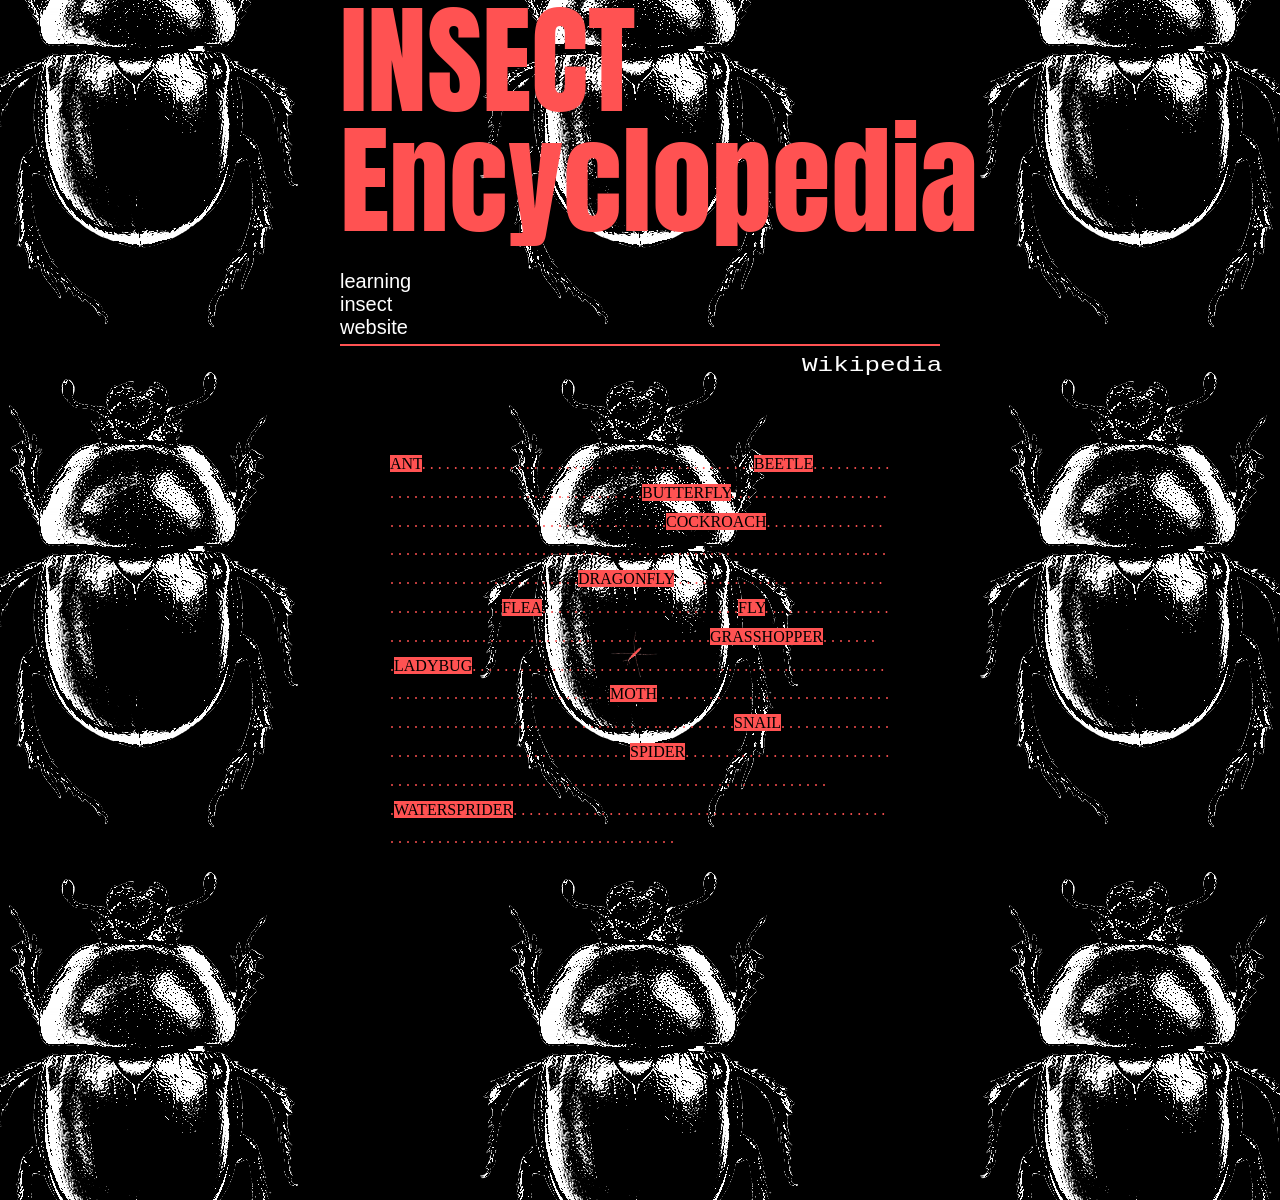
<file: index.html>
<!DOCTYPE html>
<html lang="en">
<head>
    <meta charset="UTF-8">
    <meta name="viewport" content="width=device-width, initial-scale=1.0">
    <link rel="stylesheet" href="layout.css">
    <link rel="preconnect" href="https://fonts.googleapis.com">
    <link rel="preconnect" href="https://fonts.gstatic.com" crossorigin>
    <link rel="preconnect" href="https://fonts.googleapis.com">
    <link rel="preconnect" href="https://fonts.gstatic.com" crossorigin>
    <link href="https://fonts.googleapis.com/css2?family=Anton&display=swap" rel="stylesheet">
    <title>animation</title>



</head>



<body> 

    <script src="code.jquery.com_jquery-3.7.1.min.js"></script>
    <script src="script.js"></script>

    <div class="container">
        <img class="animated-image" src="ant.png" alt="Image 1">
        <img class="animated-image" src="beetle.png" alt="Image 2">
        <img class="animated-image" src="butterfly.png" alt="Image 3">
        <img class="animated-image" src="cockroach.png" alt="Image 4">
        <img class="animated-image" src="dragonfly.png" alt="Image 5">
        <img class="animated-image" src="flea.png" alt="Image 6">
        <img class="animated-image" src="fly.png" alt="Image 7">
        <img class="animated-image" src="grasshopper.png" alt="Image 8">
        <img class="animated-image" src="ladybug.png" alt="Image 9">
        <img class="animated-image" src="moth.png" alt="Image 10">
        <img class="animated-image" src="snail.png" alt="Image 11">
        <img class="animated-image" src="spider.png" alt="Image 12">
        <img class="animated-image" src="watersprider.png" alt="Image 13"> 

        

    <div class="bg">
        
        <div id="title">
            <p>INSECT <br> Encyclopedia</p> 
            
            <h1> learning <br> insect <br> website </h1>
            <div class="horizontal-line"></div>
            
            <h2> Wikipedia  </h2>

            



            
        </div>
    
        <div id="content">

            <span class="button">ANT</span>. . . . . . . . . . . . . . . . . . . . . . . . . . . . . . . . . . . . . . . . . .<span class="button">BEETLE</span>. . . . . . . . . . . . . . . . . . . . . . . . . . . . . . . . . . . . . . . . . .<span class="button">BUTTERFLY</span>. . . . . . . . . . . . . . . . . . . . . . . . . . . . . . . . . . . . . . . . . . . . . . . . . . . . . . .<span class="button">COCKROACH</span>. . . . . . . . . . . . . . . . . . . . . . . . . . . . . . . . . . . . . . . . . . . . . . . . . . . . . . . . . . . . . . . . . . . . . . . .  . . .. . . . . . . . . . . . . . . . . . . . . . . . . . .<span class="button">DRAGONFLY</span class="button"> . . . . . . . . . . . . . . . . . . . . . . . . . . . . . . . . . . . . . . . . <span class="button">FLEA</span>. . . . . . . . . . . . . . . . . . . . . . . . .<span class="button">FLY</span>. . . . . . . . . . . . . . . . . . . . . . . . . .. . . . . . . . . . . . . . . . . . . . . . . . . . . . . . .<span class="button">GRASSHOPPER</span>. . . . . . . .<span class="button">LADYBUG</span>. . . . . . . . . . . . . . . . . . . . . . . . . . . . . . . . . . . . . . . . . . . . . . . . . . . . . . . . . . .  . . . . . .  . . . . . . . . . . . . . . .<span class="button">MOTH</span> . . . . . . . . . . . . . . . . . . . . . . . . . . . . . . . . . . . . . . . . . . . . . . . . . . . . . . . . . . . .  . . .. . . . . . . . . .<span class="button">SNAIL</span>. . . . . . . . . . . . . . . . . . . . . . . . . . . . . . . . . . . . . . . . . . . . <span class="button">SPIDER</span>. . . . . . . . . . . . . . . . . . . . . . . . . . . . . . . . . . . . . . . . . . . . . . . . . . . . . . . . . . . . . . . . . . . . . . . . . . . . . . . . . .<span class="button">WATERSPRIDER</span>. . . . . . . . . . . . . . . . . . . . . . . . . . . . . . . . . . . . . . . . . . . . . . . . . . . . . . . . . . . . . . . . . . . . . . . . . . . . . . . . . . . 
        
        </div> 
      

        
        
    </div>

  



    

       





   
    
    
</body>
</html>
</file>
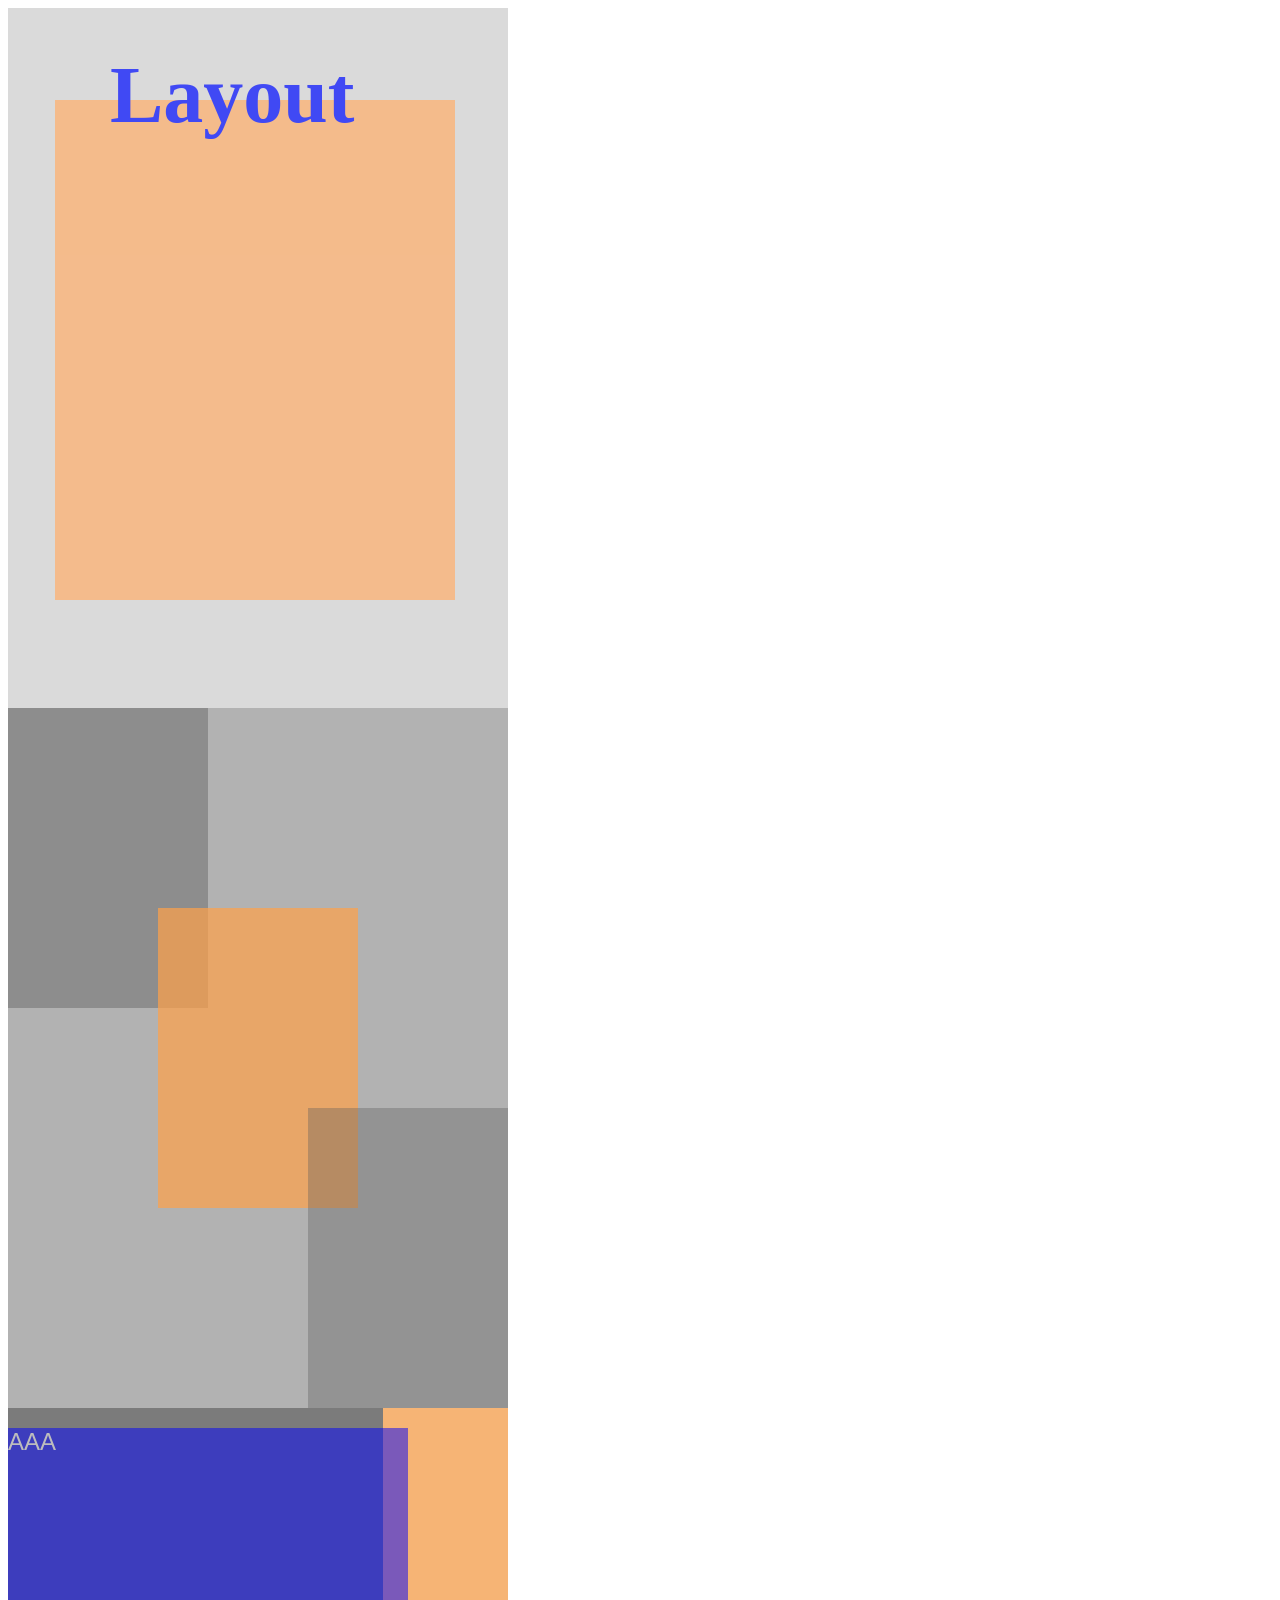
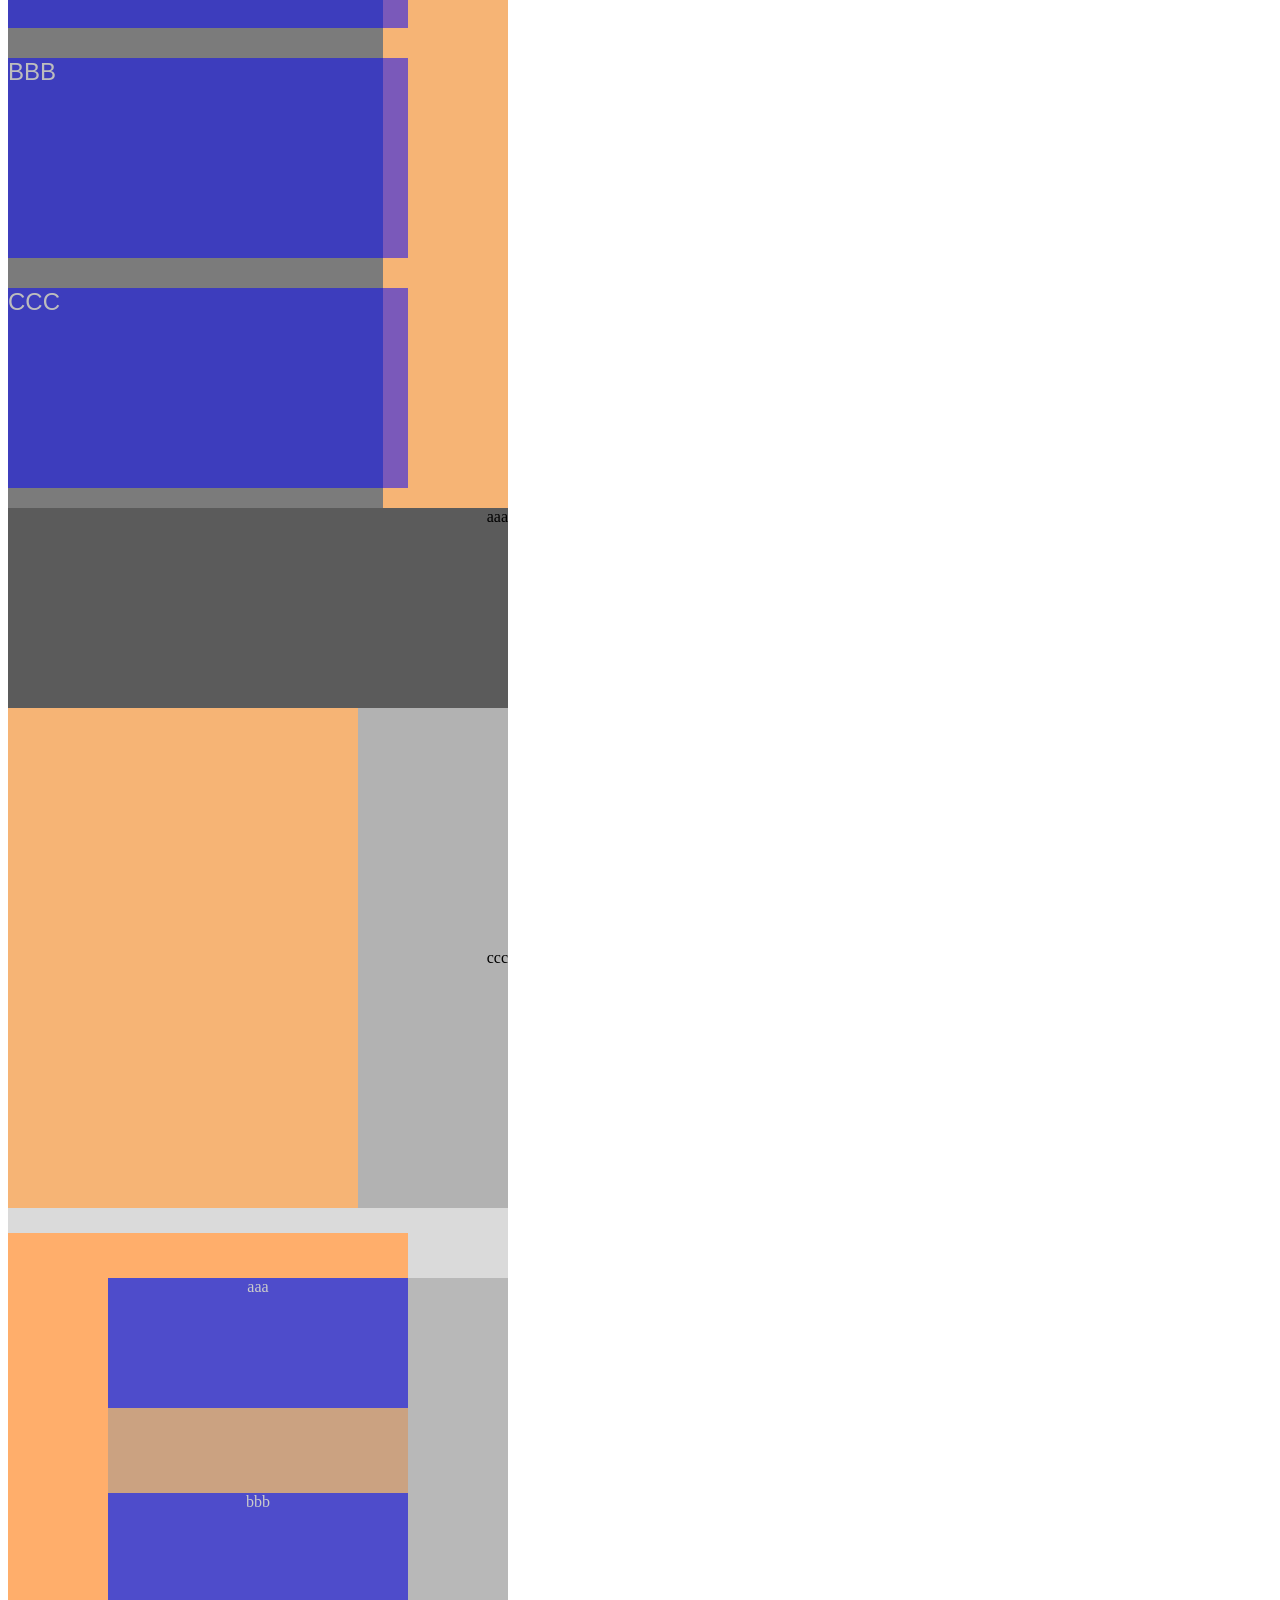
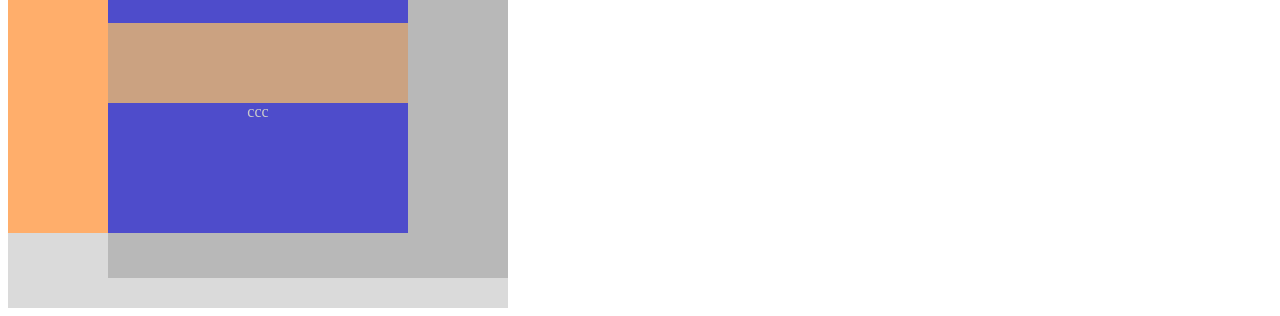
<file: layout.html>
<!DOCTYPE html>
<html lang="en">
<head>
    <meta charset="UTF-8">
    <meta name="viewport" content="width=device-width, initial-scale=1.0">
    <title>layout</title>
    
    <style>
        #div1{
            
            position:relative;
            background-color:#DADADA;
            width:500px;
            height:700px;
            
        }

        #div2{
            
            position:absolute;
            background-color:#ffae6b;
            left:55px;
            top:100px;
            opacity:0.7;
            width:400px;
            height:500px;
        }

        #div2 > p{
            
            font-family: Georgia, 'Times New Roman', Times, serif;    
            font-weight:600;font-size:80px;
            position:absolute;
            z-index:100;
            margin-left:55px;
            margin-top:-50px;
            color:#000dff;

        }

        /* 1번레이아웃 */

        #div3{

            left:20px;
            background-color:#b2b2b2;
            width:500px;
            height:700px;
           
        }

        #div3 :nth-of-type(1){
            background-color: #818181;
            width:200px;
            height:300px;
            opacity:0.75;
        }

        #div3 :nth-of-type(2){
            background-color: #ffa149;
            width:200px;
            height:300px;
            opacity:0.7;
            margin-left:150px;
            margin-top:-100px;
        
        }

     
        #div3 :nth-of-type(3){
            background-color: #5b5b5b;
            width:200px;
            height:300px;
            opacity:0.35;
            margin-left:300px;
            margin-top:-100px;
        }

        /* 2번레이아웃 */

        #div4 {

            position:relative;
            background-color:#DADADA;
            width:500px;
            height:700px;

        }

        #a{
            width:400px; height:600px;
            background-color: #ffae6b;
            position:absolute;
            top:25px;
            text-align:center;
            color:white;
            
        }

        #b{
            width:300px; height:130px;
            float:right;
            background-color:#0400ff;
            margin-top:45px;
            opacity:0.5
            z-index:5;
        }

        #c{
            width:300px; height:130px;
            float:right;
            background-color:#0400ff;
            margin-top:85px;
            opacity:0.5
            z-index:5;
        }

        #d{
            width:300px; height:130px;
            float:right;
            background-color:#0400ff;
            margin-top:80px;
            opacity:0.5
            z-index:5;
        }

        #aa{

            float:right;
            width:400px; height:600px;
            margin-left:100px;
            background-color: #979797;
            position:absolute;
            top:70px;
            opacity:0.5
           
        }

        /* 5번레이아웃 */
        
    </style>
</head>


<body>
    <div id="div1">
    </div>

    <div id="div2">
        <p>Layout</p>
    </div>

    <div id="div3">
        <div></div>
        <div></div>
        <div></div>
    </div>


    <table width="500px" height=700px cellpadding="0" cellspacing="0" border="0">
        <tr height="300px">
            <td width="300px" align="left" valign="top" bgcolor="#7b7b7b">
                <div style="position:absolute; z-index:1000; opacity:0.5; 
                width:400px; height:200px; background-color:#0000ff; margin-top:20px;
                font-size:24px; font-family:Arial, Helvetica, sans-serif; color:white;">
                    AAA
                </div>

                <div style="position:absolute; z-index:1000; opacity:0.5; 
                width:400px; height:200px; background-color:#0000ff; margin-top:250px;
                font-size:24px; font-family:Arial, Helvetica, sans-serif; color:white;">
                    BBB
                </div>

                <div style="position:absolute; z-index:1000; opacity:0.5; 
                width:400px; height:200px; background-color:#0000ff; margin-top:480px;
                font-size:24px; font-family:Arial, Helvetica, sans-serif; color:white;">
                    CCC
                </div>
            </td>
            <td width="100px" align="right" valign="bottom" bgcolor="#f6b475"> 
            </td>
        </tr> 
           
    </table>

    <!-- 3번레이아웃 -->

    <table width="500px" height="700px" cellpadding="0" cellspacing="0" border="0">
        <tr height="100px">
            <td colspan="2" width="300px" align="right" valign="top" bgcolor="#5b5b5b">
                aaa
            </td>
        </tr>
        <tr height="250px">
            <td width="350px" align="left" valign="middle" bgcolor="#f6b475">
                
            </td>
            <td align="right" valign="middle" bgcolor="#b2b2b2">
                ccc
            </td>
        </tr>
    </table>

    <!-- 4번레이아웃 -->
    

    <div id="div4">
        <div id="a">
            <div id="b">aaa</div>
            <div id="c">bbb</div>
            <div id="d">ccc</div>
        </div>

        <div id="aa">

        </div>
    </div>

    <!-- 5번레이아웃 -->


    
</body>
</html>
</file>
<file: layout.css>
@charset "utf-8";

*{margin:0;padding:0;}


.bg{width:100%; 
  height:1200px;
  background-color: black;
  background-image: url(bg.png);
  background-position: 50% 50%;
  }


#title{width:600px; 
    height:1000px;
    margin:0 auto;
   }


#title p{font-family: 'Anton', sans-serif;
    font-size:120px;
    color:#ff5252;
    line-height:1;
    width:100%
    }

#title > h1{font-family: 'Gill Sans', 'Gill Sans MT', Calibri, 'Trebuchet MS', sans-serif;color:#ffffff; font-size: 10px;font-weight: 100;
margin-top:30px;}


@keyframes changeSize2 {
  0% {
    font-size: 20px;
  }
  50% {
    font-size: 40px;
  }
  100% {
    font-size: 20px;
  }
}

#title > h1 {
    animation: changeSize2 3s linear forwards;
  }  



#title > h2{font-family:'Courier New', Courier, monospace;color:#ffffff; font-size: 20px;font-weight:500;
  margin-left:480px;
  margin-top:8px;
  
  }


@keyframes tilt {
    0% {
      transform: scaleX( 0 );
    }
    100% {
      transform: scaleX( 1.3 );
    }
}

#title > h2 {
  animation: tilt 2s linear forwards;
}  


@keyframes lineAnimation {
  0% {
      width: 0; 
  }
  100% {
      width: 100%; 
  }
}

.horizontal-line {
  width: 0; 
  height: 2px; 
  background-color:#ff5252; 
  animation: lineAnimation 1s linear forwards; 
  margin-top: 5px;
}

  
  


 
#content {width:500px; 
  height:500px; 
  margin:0 auto;
  margin-top: -550px;
  word-wrap: break-word;
  color:#ff5252;
  line-height: 1.8;
  cursor:pointer;
  }


.button {
  background-color:#ff5252;
  color:black; 
  
}

.button:hover{background-color:black;color:#ff5252; cursor:pointer;}

#title > h1:hover{background-color:#ff5252;color:black; cursor:pointer;}



.container {
  position: relative;
  width: 100%;
  height: 100vh;
}

.container img {cursor:pointer;}


.animated-image {
  position: absolute;
  max-width: 40px;
  max-height: 40px;
  transition: transform 1.5s ease-in-out;
}


@keyframes transform {
  0%, 100% {
      transform: translateY(0);
  }
  50% {
      transform: translateY(90px); 
  }
}

#content {
  animation: transform 4s linear infinite; 
}





/* @keyframes moveUpDown {
    0%, 100% {
        transform: translateY(0);
    }
    50% {
        transform: translateY(20px);
    }
}



/* #title > h2{font-family:monospace;color:#ff5252;  
    font-size:40px; 
    transition-duration: 2s;
    font-weight: 100;
    background-color: white;
    margin-left:0px;} */

/* 
#title > h3{font-family:serif;color:#ff5252; 
      font-size:40px; 
      transition-duration: 2s;
      text-align:right;
      font-weight:100;
      }


@keyframes changeSize2 {
    0% {
      font-size: 20px;
    }
    50% {
      font-size: 40px;
    }
    100% {
      font-size: 20px;
    }
  }
  


  #title > h3 {
    animation: changeSize2 5s linear infinite;
  }   */
</file>
